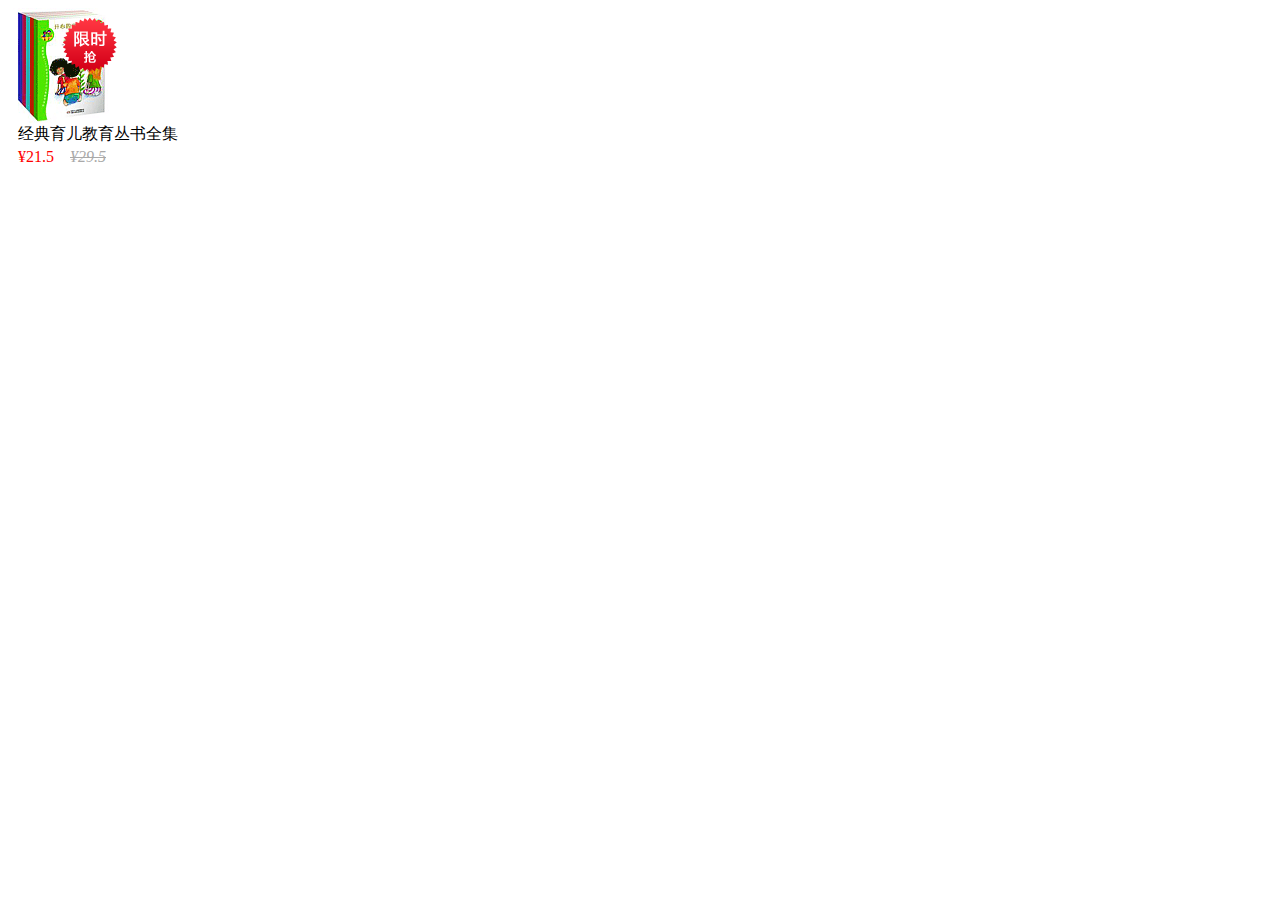
<file: js/shuben.html>
<!DOCTYPE html>
<html lang="en">
<head>
  <meta charset="UTF-8">
  <title>Title</title>
  <style>
    p{
      display:inline-block;
      position:absolute;
      top:100px;
      left: 10px;

    }
    .wenzi
    {
      display:inline-block;
      position:absolute;
      top:140px;
      left: 10px;
      text-align: center;
      color: red;
    }
    .wenzi2
    {
      text-decoration: line-through;
      color:darkgrey;
    }
    #fu
    {
      position: relative;
    }
    #zi
    {
      position:absolute;
      top:10px;
      left: 55px;
    }

  </style>

</head>
<body>
      <div id="fu">
        <img src="shu.png">
        <div id="zi"><img src="qiang.png"></div>
        <p>经典育儿教育丛书全集</p>
        <span class="wenzi" >¥21.5&nbsp&nbsp&nbsp&nbsp<span ><i class="wenzi2">¥29.5</i></span></span>

      </div>
</body>
</html>
</file>
